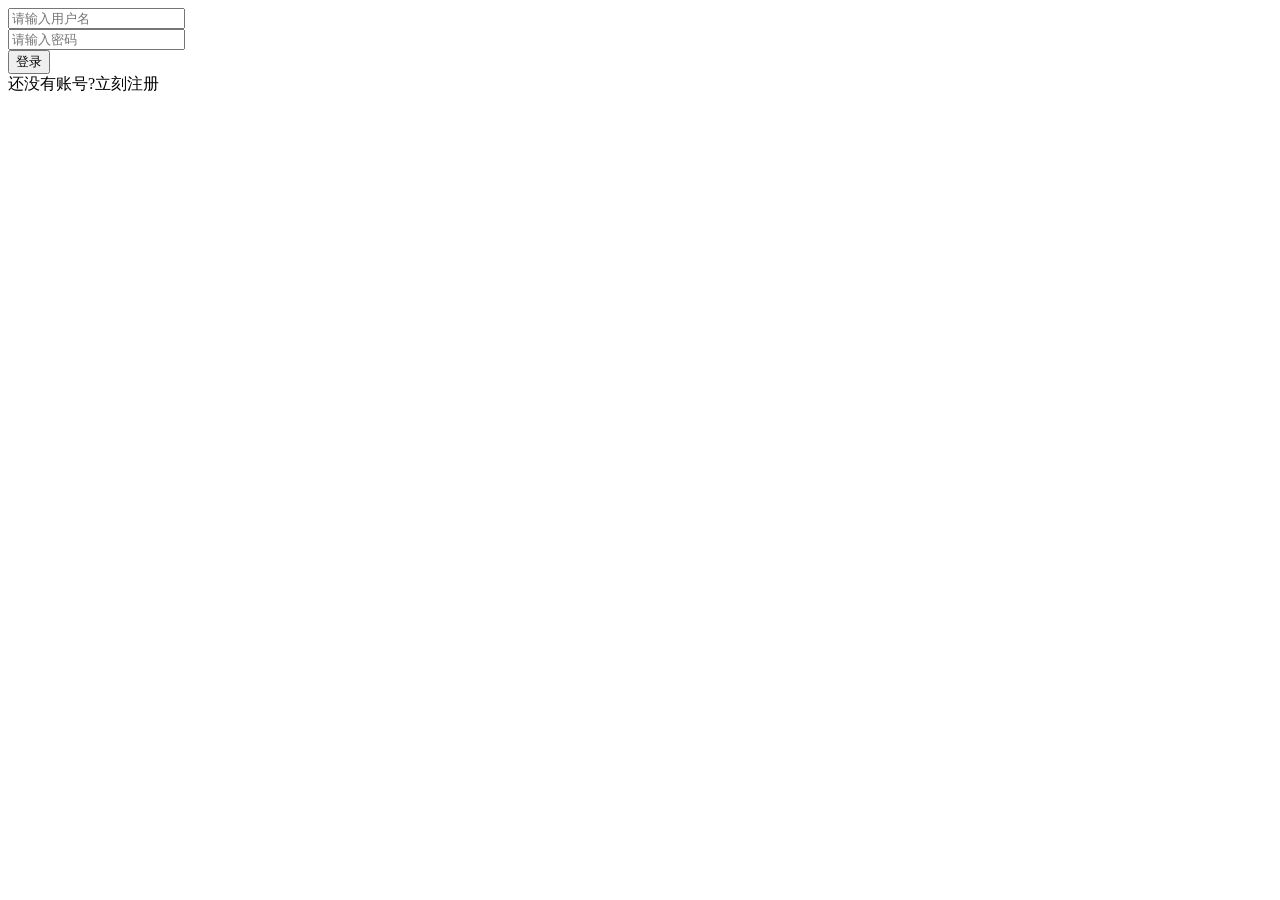
<file: My/03/login/index.html>
<!DOCTYPE html>
<html lang="en">
<head>
    <meta charset="UTF-8">
    <meta name="viewport" content="width=device-width, initial-scale=1.0">
    <title>Document</title>
    <style>

    </style>
</head>
<body>
    <input id="in1" placeholder="请输入用户名">
    <br>
    <input id="in2" placeholder="请输入密码">
    <br>
    <button onclick="ok()">登录</button>
    <br>
    <span class="fo">
        还没有账号?<span onclick="it()">立刻注册</span>
    </span>
    <script src="../../js/03.js"></script>
</body>
</html>
</file>
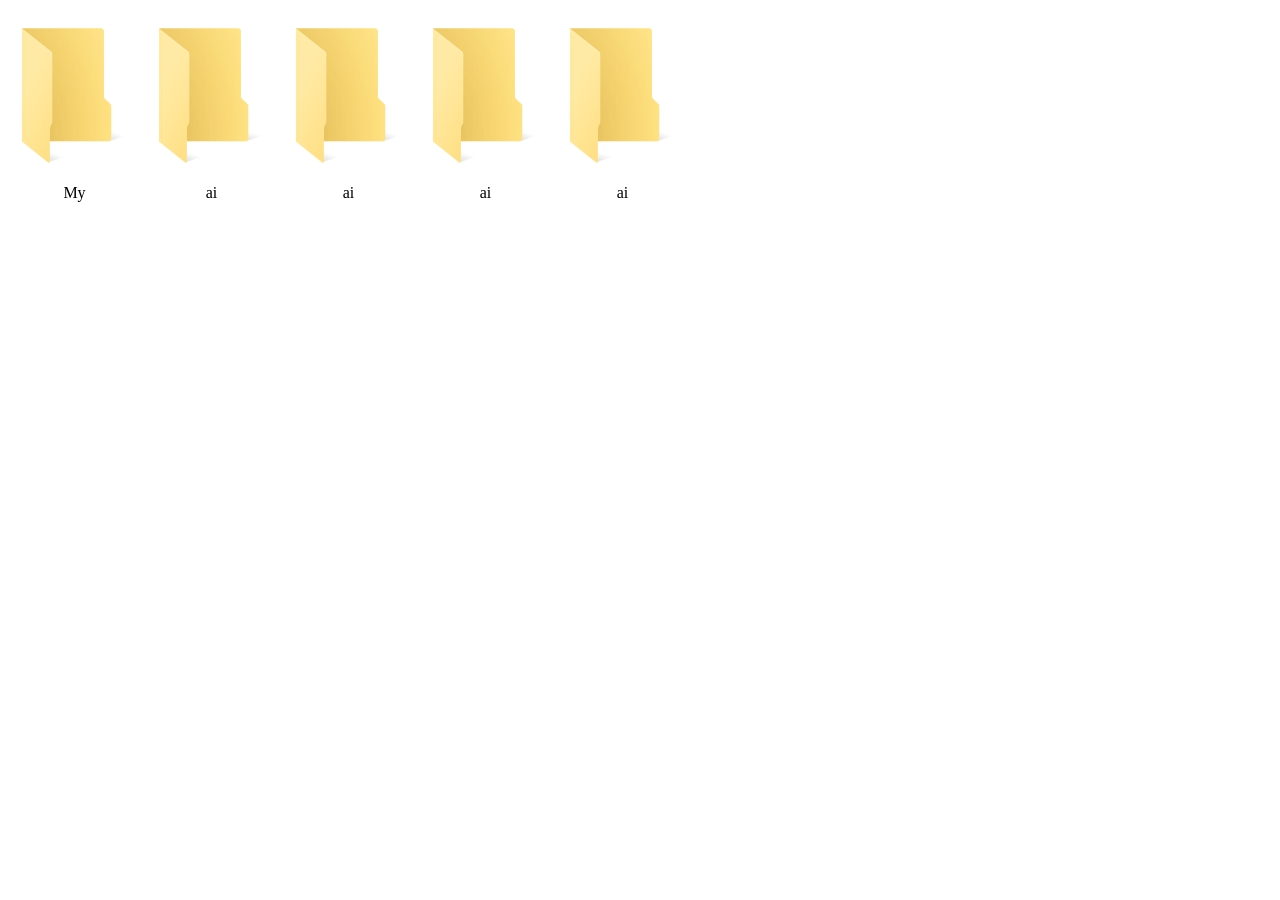
<file: index/index03.html>
<!DOCTYPE html>
<html lang="en">
<head>
    <meta charset="UTF-8">
    <meta name="viewport" content="width=device-width, initial-scale=1.0">
    <title>Document</title>
    <link rel="stylesheet" href="index03.css">
    <link rel="icon" href="../index-img/4.jpeg">
</head>
<body>
    <div id="mima">
        <h1>请输入密码:</h1>
        <input id="text">
    </div>
    <div id="start">
        <div id="My" data-list='1' data-mm="0">
           <img src="../index-img/4.jpeg">
            <br>
            <p>My</p>
        </div>
        <div id="ai" data-list='2' data-mm="0">
            <img src="../index-img/4.jpeg">
            <br>
            <p>ai</p>
        </div>
        <div id="down" data-list='2' data-mm="1" data-mmm="hh">
            <img src="../index-img/4.jpeg">
            <br>
            <p>ai</p>
        </div>
        <div id="img" data-list='2' data-mm="1" data-mmm="g">
            <img src="../index-img/4.jpeg">
            <br>
            <p>ai</p>
        </div>
        <div id="record" data-list='2' data-mm="1" data-mmm="d">
            <img src="../index-img/4.jpeg">
            <br>
            <p>ai</p>
        </div>
    </div>
    <script src="index03.js"></script>
</body>
</html>
</file>
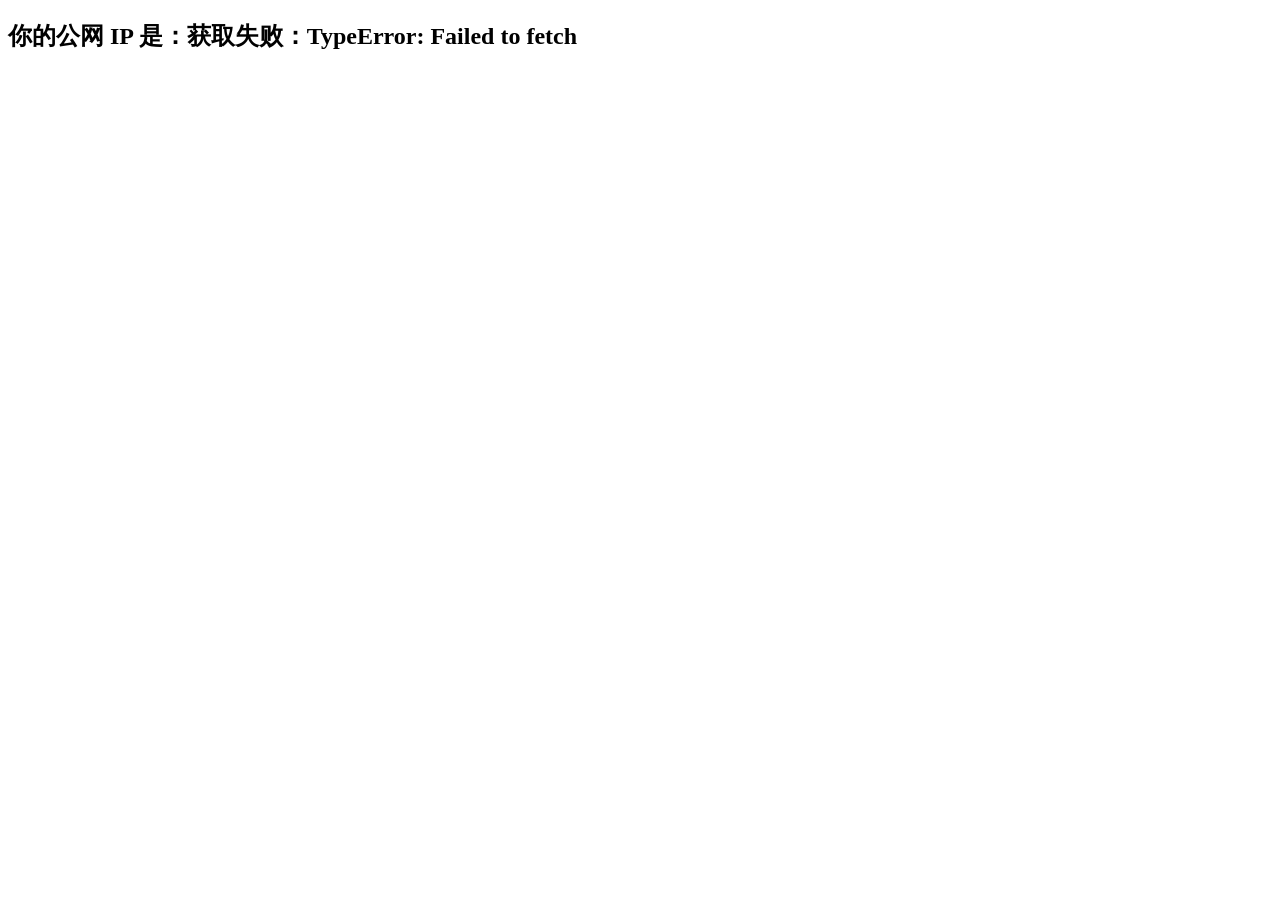
<file: record/6.html>
<!DOCTYPE html>
<html lang="zh-CN">
<head>
  <meta charset="UTF-8">
  <title>获取公网 IP</title>
</head>
<body>
  <h2>你的公网 IP 是：<span id="ip">查询中…</span></h2>

  <script>
    // 方式1：fetch 调用公共 API
    fetch('https://api.ipify.org?format=json')
      .then(res => res.json())
      .then(data => {
        document.getElementById('ip').textContent = data.ip;
      })
      .catch(err => {
        document.getElementById('ip').textContent = '获取失败：' + err;
      });
  </script>
</body>
</html>
</file>
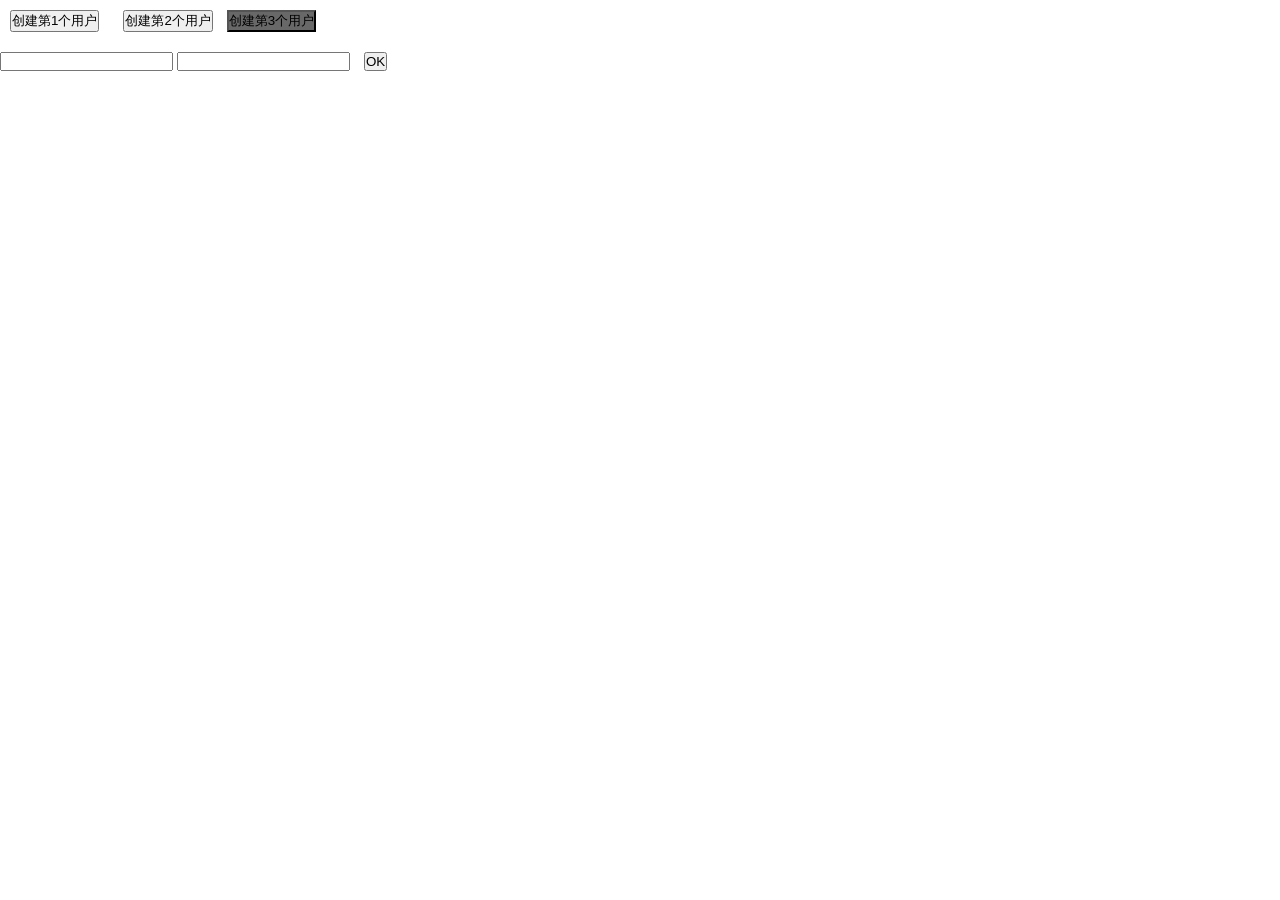
<file: My/02/login.html>
<!DOCTYPE html>
<html lang="en">
<head>
    <meta charset="UTF-8">
    <meta name="viewport" content="width=device-width, initial-scale=1.0">
    <title>login now</title>
    <link rel="stylesheet" href="../css/02.css">
</head>
<body>
    <header>
        <button id="bu1">创建第1个用户</button>
        <button id="bu2">创建第2个用户</button>
        <button id="bu3">创建第3个用户</button>
    </header>
    <input type="text" id="inp1">
    <input type="text" id="inp2">
    <button id="sub">OK</button>
    <script src="../js/02.js"></script>
</body>
</html>
</file>
<file: index/index03.css>
div:not(#mima) div p {
    text-align: center;
}
div:not(#mima) div {
    width: 133px;
    display: inline-block;
}
#mima {
    display: none;
    width: 400px;
    height: 200px;
    position: absolute;
    top: 50%;
    left: 50%;
    margin-top: -100px;
    margin-left: -200px;
}
#mima * {
    margin-left: auto;
}
</file>
<file: My/css/02.css>
* {
    padding: 0;
    margin: 0;
    position: relative;
}
#inp1,#inp2,button:last-child {
    margin: 10px auto;
}
button:not(button:last-child) {
    right: 0;
    margin: 10px;
}
button:last-child {
    background-color: #686868;
}
</file>
